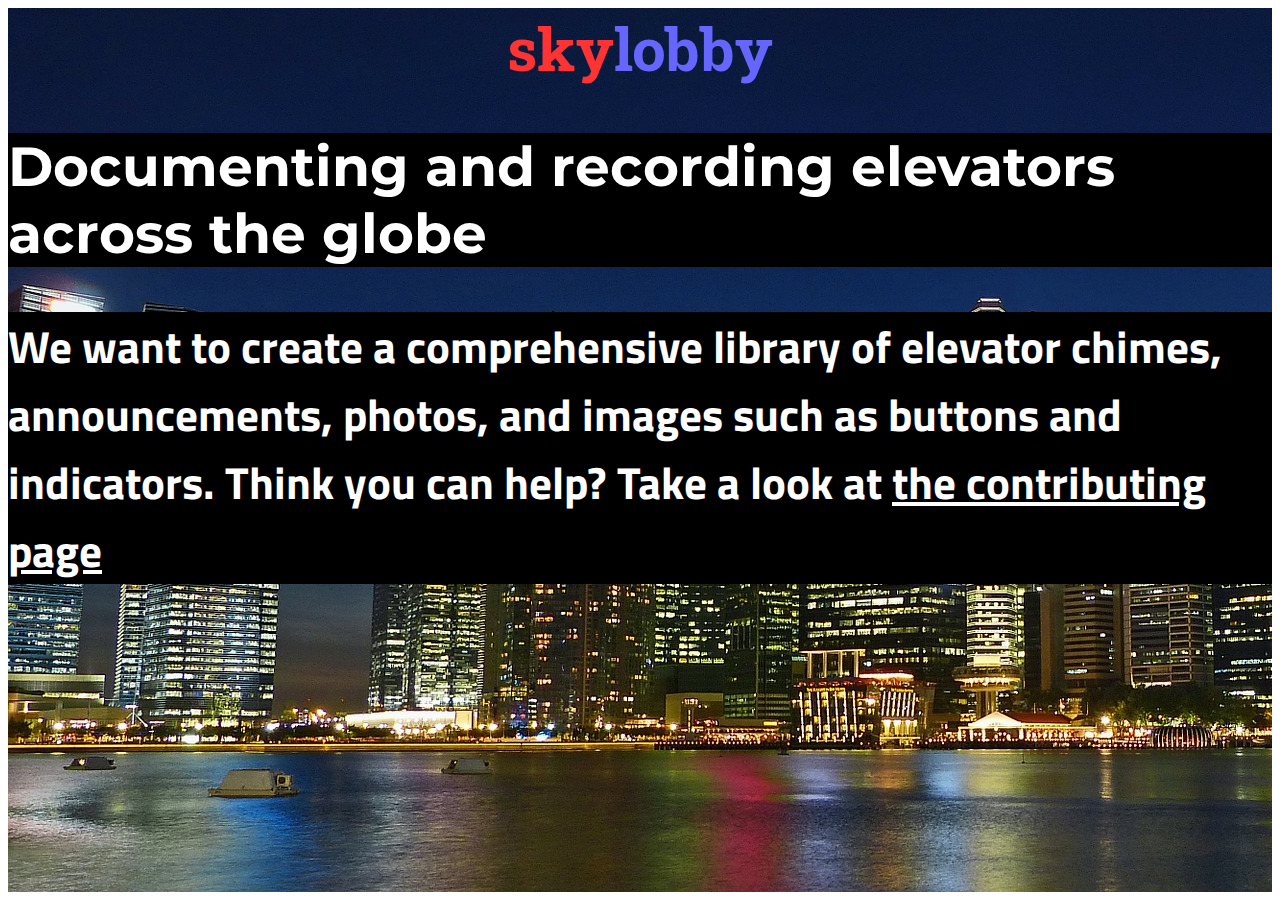
<file: index.html>
<html>
 <head>
    <title>Welcome to the Skylobby project</title>
    <meta name="viewport" content="width=device-width,initial-scale=1">
    <link rel="stylesheet" href="./main.css">
    <style>
     #topdiv {
      height: 100%;
      background-image: url('./singapore-skyline.jpg');
     }
     
     #topdiv h2, #topdiv p {
      color: white;
      background-color: rgba(0, 0, 0, 50);
     }
     
     #topdiv h2 {
      font-size: 55px;
     }
     
     #topdiv p {
      font-size: 45px;
     }
     
     #topdiv p a {
      color: white;     
     }
     
  </style>
 </head>
 
 <body>
   <div id="topdiv">
  <h1 style="text-align: center; font-size: 60px;"><span class="brandcolor1">sky</span><span class="brandcolor2">lobby</span></h1>
  <h2>Documenting and recording elevators across the globe</h2>
    <p><strong>We want to create a comprehensive library of elevator chimes, announcements, photos, and images such as buttons and indicators. Think you can help? Take a look at <a href="./contribute.html">the contributing page</a></strong>
     </p>
  </div>
 </body>
</html>
</file>
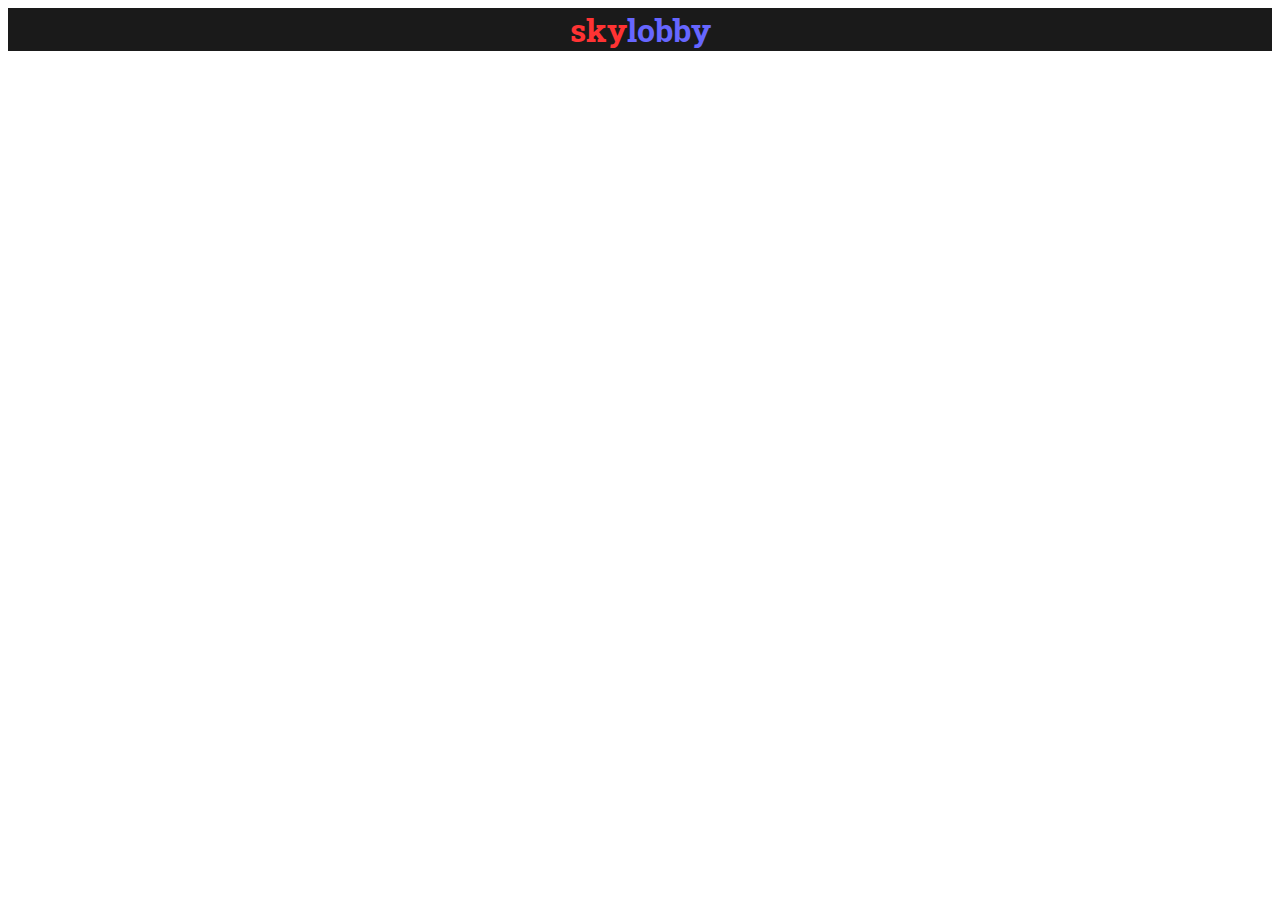
<file: contribute.html>
<html>
  <head>
    <title>Contribute to the Skylobby Project</title>
    <link rel="stylesheet" href="./main.css">
  </head>
  <body>
  <div class="accent" style="text-align: center;">
    <h1><span class="brandcolor1">sky</span><span class="brandcolor2">lobby</span>
   </div>
  </body>
</file>
<file: main.css>
@import url('https://fonts.googleapis.com/css?family=Montserrat:600|Roboto+Slab|Titillium+Web');


/* Color definitions */
.accent {
    background-color: #1a1a1a;
    color: #ffffff;
    }


.brandcolor1 {
    color: #ff3333;
    }
    
.brandcolor2 {
    color: #6666ff;
    }
    
 .general-text {
    color: #000000;
    }


.itembox .title {
background-color: #00cccc;
}

  
/* Definitions by text type */

h1 {
font-family: 'Roboto Slab', serif;
}

h2, h3, h4, h5, h6 {
font-family: 'Montserrat', sans-serif;
}

p {
font-family: 'Titillium Web', sans-serif;
}
</file>
